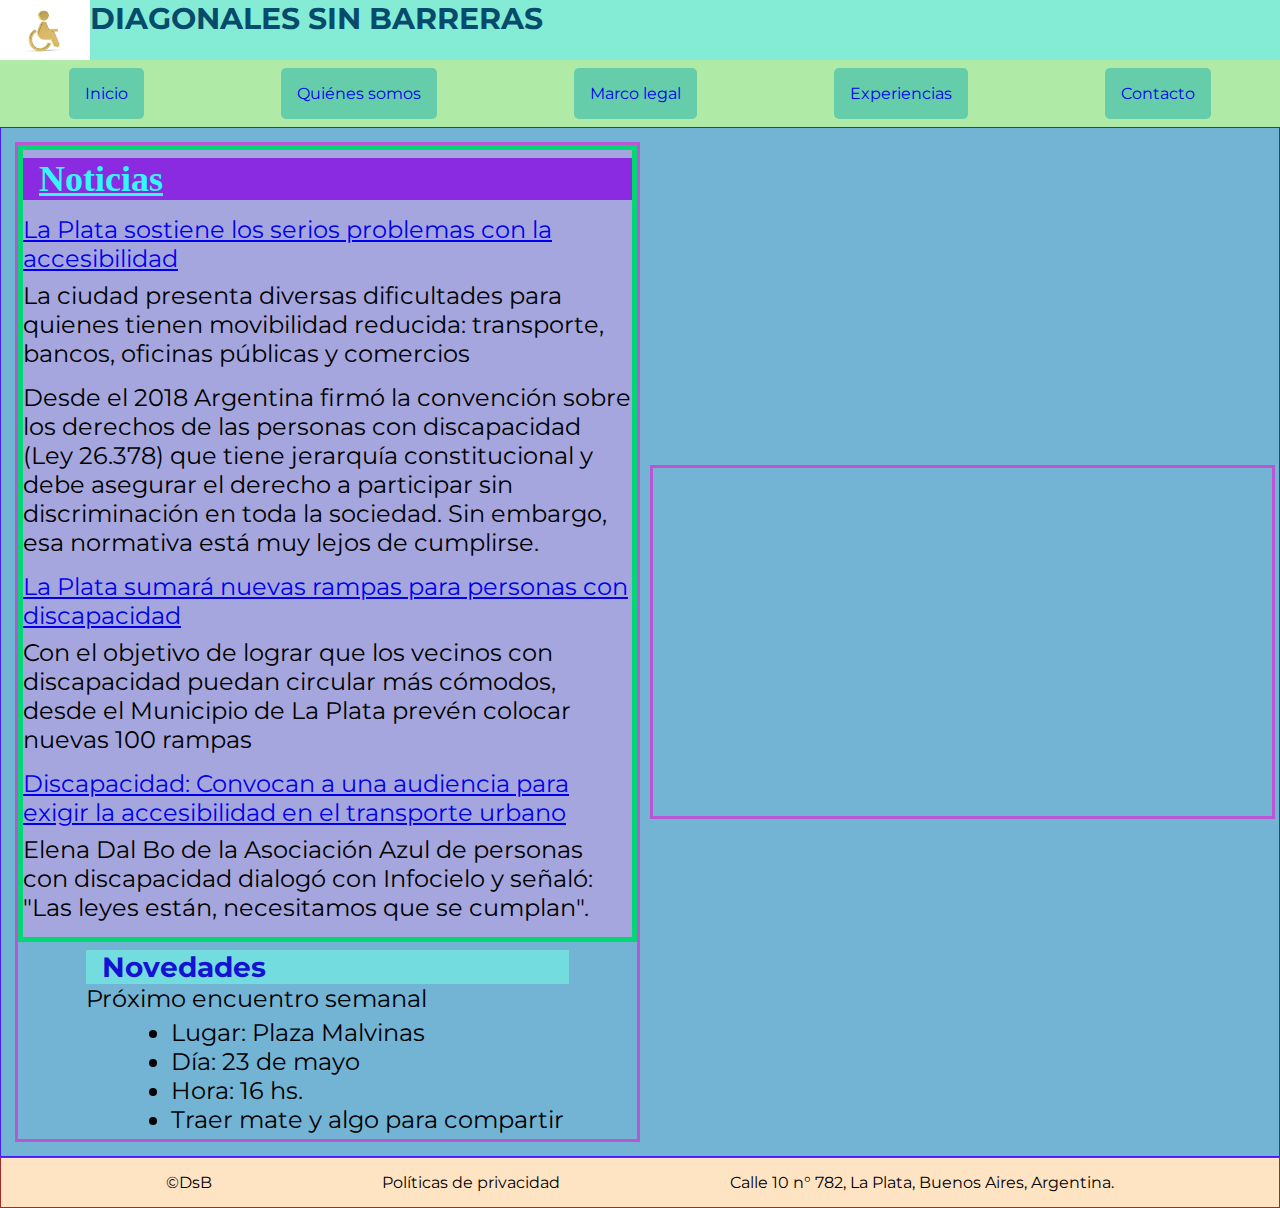
<file: Jacarandaes/index.html>
<!DOCTYPE html>
<html lang="es">
<head>
    <meta charset="UTF-8">
    <meta name="viewport" content="width=device-width, initial-scale=1.0">
    <title>Diagonales sin barreras</title>
    <link rel="preconnect" href="https://fonts.googleapis.com">
<link rel="preconnect" href="https://fonts.gstatic.com" crossorigin>
<link href="https://fonts.googleapis.com/css2?family=Montserrat:ital,wght@0,100..900;1,100..900&family=Ubuntu+Sans:ital,wght@0,100..800;1,100..800&display=swap" rel="stylesheet">
    <link rel="stylesheet" href="styles/style.css">
    
</head>
<body>
   <header>
   <section class="titulo">
      <img src="image/logo.jpg" class="ancho"> 
      <h1>DIAGONALES SIN BARRERAS 
      </h1>
      </section>
   <nav class="barranav">
      <a href="index.html" class="hijonav"> Inicio</a>
      <a href="quienes somos.html" class="hijonav"> Quiénes somos</a>
      <a href="marco legal.html" class="hijonav"> Marco legal</a>
      <a href="experiencias.html" class="hijonav"> Experiencias</a>
      <a href="contact.html" class="hijonav"> Contacto</a>
   </nav>
   </header>
   <main>
      <div class="hijomain" id="padrevideo">
         <div class="contenedorvideo">
          <iframe class="videoespacios" src="https://www.youtube.com/embed/sadF9RJAPOo?si=nlu2C5W9rySrIuJc" title="YouTube video player" frameborder="0" allow="accelerometer; autoplay; clipboard-write; encrypted-media; gyroscope; picture-in-picture; web-share" referrerpolicy="strict-origin-when-cross-origin" allowfullscreen></iframe>
         </div>
      </div>
      <div class="hijomain">
         <section class="seccionnoticias">
            <h2 id="unId" class="noticias"> Noticias </h2>
            <article>
               <a target="_blank" class="noticias" href="https://www.eldia.com/nota/2023-10-30-4-57-29-la-plata-sostiene-los-serios-problemas-con-la-accesibilidad-la-ciudad"> La Plata sostiene los serios problemas con la accesibilidad</a>   
               <p class="noticias">La ciudad presenta diversas dificultades para quienes tienen movibilidad reducida: transporte, bancos, oficinas públicas y comercios </p>
               <p class="noticias">Desde el 2018 Argentina firmó la convención sobre los derechos de las personas con discapacidad (Ley 26.378) que tiene jerarquía constitucional y debe asegurar el derecho a participar sin discriminación en toda la sociedad. Sin embargo, esa normativa está muy lejos de cumplirse.</p>
            </article>
            <article>
               <a target="_blank" class="noticias" href="https://infocielo.com/la-plata/la-plata-sumara-nuevas-rampas-personas-discapacidad-n765237"> La Plata sumará nuevas rampas para personas con discapacidad </a>
               <p class="noticias">Con el objetivo de lograr que los vecinos con discapacidad puedan circular más cómodos, desde el Municipio de La Plata prevén colocar nuevas 100 rampas</p>
            </article>
            <article>
               <a target="_blank" class="noticias" href="https://infocielo.com/sociedad/discapacidad-convocan-una-audiencia-exigir-la-accesibilidad-el-transporte-urbano-n749667">Discapacidad: Convocan a una audiencia para exigir la accesibilidad en el transporte urbano</a>
               <p class="noticias">Elena Dal Bo de la Asociación Azul de personas con discapacidad dialogó con Infocielo y señaló: "Las leyes están, necesitamos que se cumplan".</p>
            </article>
         </section>
         <section class="mt">
            <h3>Novedades</h3> 
            <p>Próximo encuentro semanal</p>
            <ul class="bullets">
               <li>Lugar: Plaza Malvinas</li>
               <li>Día: 23 de mayo</li>
               <li>Hora: 16 hs.</li>
               <li>Traer mate y algo para compartir</li>
            </ul>
         </section>
      </div>
   </main>
   <footer class="pie">
      <span class="footer">&copy;DsB</span> <p class="footer">Políticas de privacidad</p> 
      <p class="footer">Calle 10 n° 782, La Plata, Buenos Aires, Argentina.</p>
   </footer>
</body>
</html>
</file>
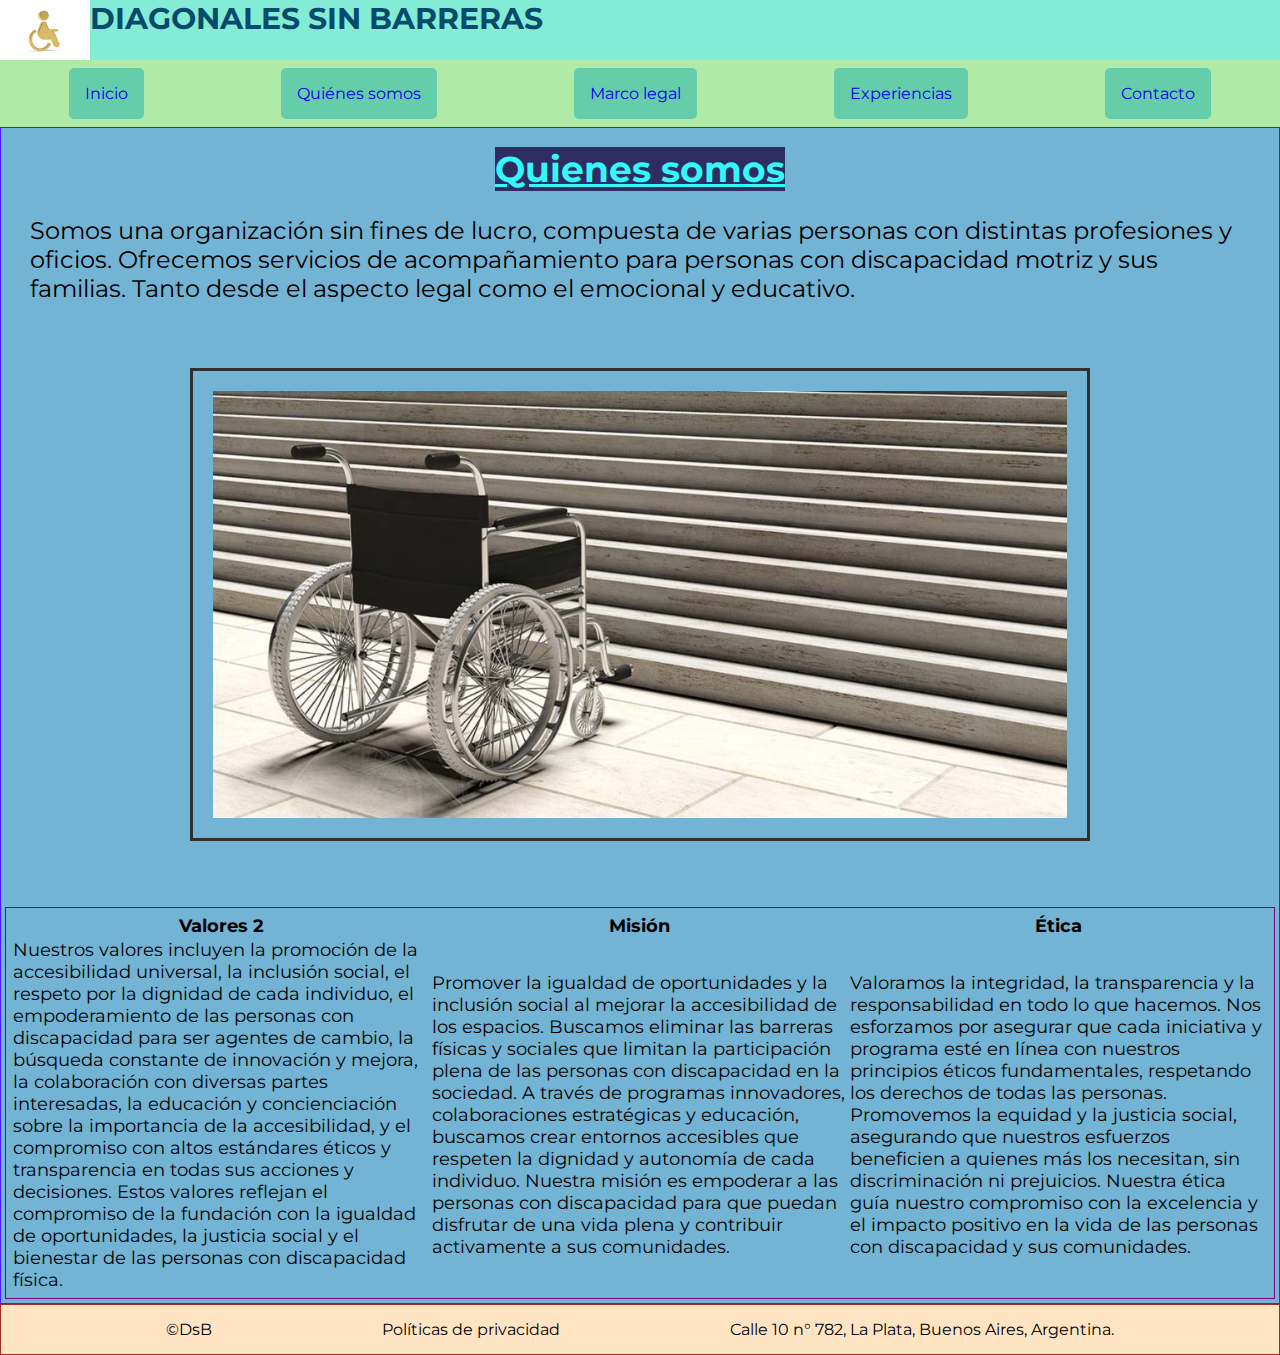
<file: Jacarandaes/quienes somos.html>
<!DOCTYPE html>
<html lang="es">
<head>
    <meta charset="UTF-8">
    <meta name="viewport" content="width=device-width, initial-scale=1.0">
    <title>Diagonales sin barreras</title>
    <link rel="stylesheet" href="styles/style.css">
</head>
<body>
   <header>
      <section class="titulo">
         <img src="image/logo.jpg" class="ancho"> 
         <h1>DIAGONALES SIN BARRERAS 
         </h1>
         </section>
      <nav class="barranav">
         <a href="index.html" class="hijonav"> Inicio</a>
         <a href="quienes somos.html" class="hijonav"> Quiénes somos</a>
         <a href="marco legal.html" class="hijonav"> Marco legal</a>
         <a href="experiencias.html" class="hijonav"> Experiencias</a>
         <a href="contact.html" class="hijonav"> Contacto</a>
      </nav> 
   </header>

   <main>
      <section class="sillaenescalera">
         <h2>Quienes somos</h2>
         <div class="sillahijo">
            <p id="parrafoqs">Somos una organización sin fines de lucro, compuesta de varias personas con distintas profesiones y oficios. Ofrecemos servicios de acompañamiento para personas con discapacidad motriz y sus familias. Tanto desde el aspecto legal como el emocional y educativo.
            </p>
         </div>
      
         <div class="sillahijo">
            <img id="Escaleras" src="./image/Escaleras.jpg" alt="ImagenEscalera" >
         </div>
      

      <div class="sillaenescalera">
         <table class="tabla">
            <thead>
               <tr>
                  <th>Valores 2</th>
                  <th>Misión</th>
                  <th>Ética</th>
               </tr>
            </thead>
            <tbody>
               <tr>
                  <td>
                     Nuestros valores incluyen la promoción de la accesibilidad universal, la inclusión social, el respeto por la dignidad de cada individuo, el empoderamiento de las personas con discapacidad para ser agentes de cambio, la búsqueda constante de innovación y mejora, la colaboración con diversas partes interesadas, la educación y concienciación sobre la importancia de la accesibilidad, y el compromiso con altos estándares éticos y transparencia en todas sus acciones y decisiones. Estos valores reflejan el compromiso de la fundación con la igualdad de oportunidades, la justicia social y el bienestar de las personas con discapacidad física.
                  </td>

                  <td>
                     Promover la igualdad de oportunidades y la inclusión social al mejorar la accesibilidad de los espacios. Buscamos eliminar las barreras físicas y sociales que limitan la participación plena de las personas con discapacidad en la sociedad.
                     A través de programas innovadores, colaboraciones estratégicas y educación, buscamos crear entornos accesibles que respeten la dignidad y autonomía de cada individuo. Nuestra misión es empoderar a las personas con discapacidad para que puedan disfrutar de una vida plena y contribuir activamente a sus comunidades.
                  </td>

                  <td>Valoramos la integridad, la transparencia y la responsabilidad en todo lo que hacemos. Nos esforzamos por asegurar que cada iniciativa y programa esté en línea con nuestros principios éticos fundamentales, respetando los derechos de todas las personas. Promovemos la equidad y la justicia social, asegurando que nuestros esfuerzos beneficien a quienes más los necesitan, sin discriminación ni prejuicios.
                     Nuestra ética guía nuestro compromiso con la excelencia y el impacto positivo en la vida de las personas con discapacidad y sus comunidades.</td>
               </tr>
            </tbody>
         </table>
      </div>
   </section>
      </main>
      <footer class="pie">
         <span class="footer">&copy;DsB</span> <p class="footer">Políticas de privacidad</p> 
         <p class="footer">Calle 10 n° 782, La Plata, Buenos Aires, Argentina.</p>
      </footer>
</body>
</file>
<file: Jacarandaes/styles/style.css>
@import url('https://fonts.googleapis.com/css2?family=Montserrat:ital,wght@0,100..900;1,100..900&family=Radio+Canada+Big:ital,wght@0,400..700;1,400..700&family=Ubuntu+Sans:ital,wght@0,100..800;1,100..800&display=swap');

*{
    margin: 0;
    padding: 0;
    box-sizing: border-box;
}

body {background-color: beige;
    font-family: montserrat;
}

.titulo{
    display: flex;
    flex-direction: row;
    color: rgb(6, 75, 107); 
    background-color: rgb(132, 236, 213);
}
h1 {
    font-size: 30px;
}

.barranav{
    display: flex;
    flex-direction: column;
}

.hijonav{
    font-size: 16px;
    text-align: center;
    text-decoration: none;
    margin: 0.5rem;
    padding: 1rem;
    border-radius: 5px;
    background-color: mediumaquamarine;
}


.ancho {
    width: 90px;
}
main {
    border: 1px solid rgb(70, 28, 253);
    padding: 4px;
    background-color: rgb(115, 179, 212);
    display: flex;
    flex-direction: column;
    align-items: center;
    justify-content: center;
}

.hijomain{
    border: mediumorchid solid 3px;
    margin: 10px;
    justify-items: center;
}

h2 {
    color: rgb(52, 247, 250);
    background-color: rgb(46, 45, 97);
    text-decoration: underline;
    margin-top: 15px;
}
h3 {
    color: rgb(21, 18, 212);
    background-color: rgb(115, 220, 222);
    padding-left: 1rem;
}
.noticias {
    margin-bottom: 15px;
    margin-top: 8px
    
}
.bullets {
    margin-left: 20px;
    padding: 5px;
}
.ul {
    list-style-type: circle;
      }
#unId { 
    background-color: blueviolet;
    padding-left: 1rem;
}

.seccionnoticias {
    border: 5px solid rgb(3, 214, 116);
    background-color: rgb(165, 166, 221);
}
.mt {
    margin-top: 8px; 
}



#unId {
    font-family: ubuntu;
}

.pie {
    background-color: bisque;
    padding: 5px;
    border: 1px solid brown;
    display: flex;
    justify-content: space-evenly
}

.footer {
    font-size: medium;
    text-align: center;
    margin: 10px
}


.sillaenescalera {
    display:flex;
    flex-direction: column;
    justify-content: center;
    align-items: center;
    
}

#parrafoqs{
   
    margin: 20px;
    padding: 5px;
}
  
#Escaleras{
    width: 340px;
    margin: 2px;
    border: 3px solid rgb(49, 48, 48);
}


.tabla {
    font-size: small;
    padding: 5px;
    margin-top: 20px;
}
table {
    table-layout: fixed;
    width: 100%;
    border: 1px solid purple;
  }


@media screen and (max-width:767px) {
    body{
        background-color: rgb(233, 233, 110) ;
    }
   

}

@media screen and (min-width: 768px){
    body{
        background-color: rgb(214, 123, 173) ;
        font-size: x-large;
    }

     #Escaleras{
        width: 600px;
        margin: 40px;
        padding: 15px;
    }

    main {
        flex-direction: row-reverse;
    }

    .hijomain {
        flex: 50%;
    }

    .hijonav{
        flex-direction: column;
    }
    img{
        width: 200rem;
    }
    .tabla {
        font-size: large;
    }
    .bullets {
            margin-left: 80px;
    }
}

    
@media screen and (min-width: 1100px){
    body{
        background-color: rgb(175, 235, 167) ;
    }
    .barranav{
        flex-direction: row;
        justify-content: space-around;
    }
    #Escaleras{
        width: 900px;
        margin: 40px;
    padding: 20px;
    }
    .tabla {
        font-size: large;
    }
    .bullets {
        margin-left: 80px;
}

}


#padrevideo{
    width:350px;
    margin:auto;
}       

.contenedorvideo{
    flex:center;
    width:100%;
    padding-top:56.25%; 
    position: relative;
}

.videoespacios{
    position:absolute;
    height:100%;
    width:100%;
    top:0px;
    left:0px;
}
</file>
